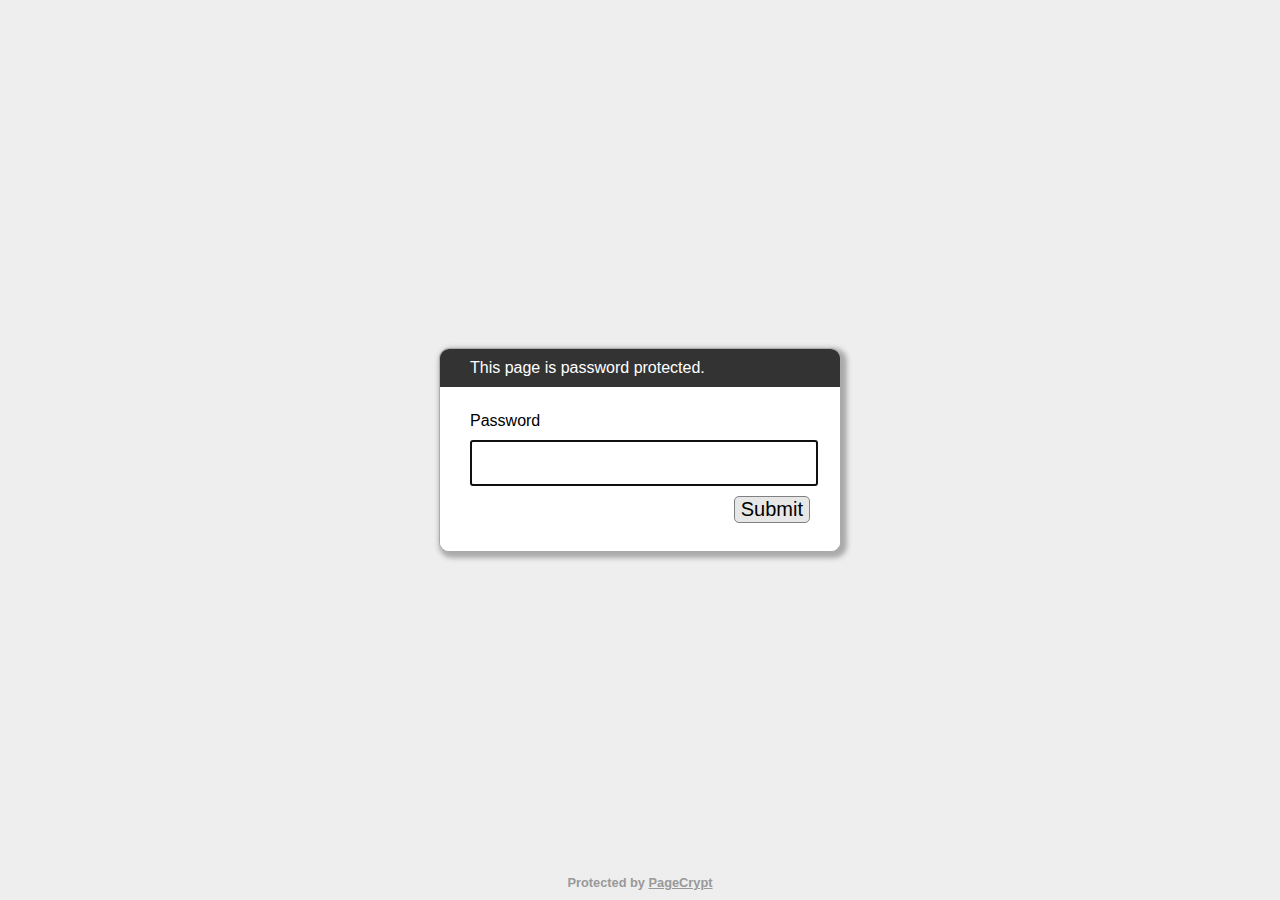
<file: people-temp.html>
﻿<!DOCTYPE html>
<html lang="en">
  <head>
    <meta charset="utf-8">
    <meta name="viewport" content="width=device-width, initial-scale=1">
    <meta name="robots" content="noindex, nofollow">
    <title>Password Protected Page</title>
    <style>
        html, body {
            margin: 0;
            width: 100%;
            height: 100%;
            font-family: Arial, Helvetica, sans-serif;
        }
        #dialogText {
            color: white;
            background-color: #333333;
        }
        
        #dialogWrap {
            position: absolute;
            top: 0;
            left: 0;
            width: 100%;
            height: 100%;
            display: table;
            background-color: #EEEEEE;
        }
        
        #dialogWrapCell {
            display: table-cell;
            text-align: center;
            vertical-align: middle;
        }
        
        #mainDialog {
            max-width: 400px;
            margin: 5px;
            border: solid #AAAAAA 1px;
            border-radius: 10px;
            box-shadow: 3px 3px 5px 3px #AAAAAA;
            margin-left: auto;
            margin-right: auto;
            background-color: #FFFFFF;
            overflow: hidden;
            text-align: left;
        }
        #mainDialog > * {
            padding: 10px 30px;
        }
        #passArea {
            padding: 20px 30px;
            background-color: white;
        }
        #passArea > * {
            margin: 5px auto;
        }
        #pass {
            width: 100%;
            height: 40px;
            font-size: 30px;
        }
        
        #messageWrapper {
            float: left;
            vertical-align: middle;
            line-height: 30px;
        }
        
        .notifyText {
            display: none;
        }
        
        #invalidPass {
            color: red;
        }
        
        #success {
            color: green;
        }
        
        #submitPass {
            font-size: 20px;
            border-radius: 5px;
            background-color: #E7E7E7;
            border: solid gray 1px;
            float: right;
            cursor: pointer;
        }
        #contentFrame {
            position: absolute;
            top: 0;
            left: 0;
            width: 100%;
            height: 100%;
        }
        #attribution {
            position: absolute;
            bottom: 0;
            left: 0;
            right: 0;
            text-align: center;
            padding: 10px;
            font-weight: bold;
            font-size: 0.8em;
        }
        #attribution, #attribution a {
            color: #999;
        }
        .error {
            display: none;
            color: red;
        }
    </style>
  </head>
  <body>
    <iframe id="contentFrame" frameBorder="0" allowfullscreen></iframe>
    <div id="dialogWrap">
        <div id="dialogWrapCell">
            <div id="mainDialog">
                <div id="dialogText">This page is password protected.</div>
                <div id="passArea">
                    <p id="passwordPrompt">Password</p>
                    <input id="pass" type="password" name="pass" autofocus>
                    <div>
                        <span id="messageWrapper">
                            <span id="invalidPass" class="error">Sorry, please try again.</span>
                            <span id="trycatcherror" class="error">Sorry, something went wrong.</span>
                            <span id="success" class="notifyText">Success!</span>
                            &nbsp;
                        </span>
                        <button id="submitPass" type="button">Submit</button>
                        <div style="clear: both;"></div>
                    </div>
                </div>
                <div id="securecontext" class="error">
                    <p>
                        Sorry, but password protection only works over a secure connection. Please load this page via HTTPS.
                    </p>
                </div>
                <div id="nocrypto" class="error">
                    <p>
                        Your web browser appears to be outdated. Please visit this page using a modern browser.
                    </p>
                </div>
            </div>
        </div>
    </div>
    <div id="attribution">
        Protected by <a href="https://www.maxlaumeister.com/pagecrypt/">PageCrypt</a>
    </div>
    <script>
    (function() {

        var pl = "U0sLM59j6vwg6onI4OjiTgLAGlnLOhYILppzzGOv2R4Q9Bl2WwtMM2Kad2agboPm9CZ7yWbkmWvvX3C8zlT1ptQlel2Bi8yuFJ7ZK4ibWuMe1ezw/4gjKg5oMCVStfCZcWKcxyesuKMWtAsQppQ/KafuxDwTiwGzK84kd672dTVaxTNAs7BJScN1dUQ1UyyV45pkyRFqWDXxix6ibvSYPi1qn1znEW/IDK+6NA0jEVR0ooQJrJaNHEhf0IihaIyITntJyD9MUdAwV39o6aFBQkOs4XSvcI17iTgsMb59FmKFBDvdV/4TgbbL9znLWjkVDYMuiw5C9LPPnWTGvm4Wnsu2lRxGnYlB6JEHBgVpjyRlvlIDJDVn7ZCR3DJeJypb5A762wm9RVLKAFf3PHtdE4HyCqEwUi+X/FjZBtYj1/kqFi7gvdE/etCtpgk/kEVATygLz1zCv70baWze2V0FF24eUZa3TVYXqN75zfkFCjLUkOczyZHnSXeI/y3QEeoiko/DxNl9aDza1YQDJyMjzPCUAs4GTVeuPR6xHodU96Ue+fzs9GhtA/f4ie423mwdKEbmvXLNWzPNscWS4HypzV5FhBV7x3CwwdCpEqHcQiB1V5DZJVfZDIKmiDrG927MpZowFtgTgKWkfe+r0qglyXdPutiLVKgrd+7jsoTiHpQ0NhMIroT8YvDognducAzQL672hKZJ3/[base64]/ziq5gA7z99YrEDTnyKuYo0x/Og7LdNt1hJjd9/FFvvRd+exfqvntoJMqvix4kfvz6BhSYTJKRizXy3xXhDKykyktE4ssdrTX4Z6TKwusd2cB89ji2O9AGc11cFwfVqd3JcOqCaWBoxsiZjB9NxKxmy6ehC4E/WNYf2ID/wCc81G9dBrpkpCvpf7jGElNGFBXNbYGSp9It9rVi5Ath6l1AkU4Eo+KL96JDN5L7CgEyDYM7YK+RZYecxkKIGL4vYj17pt+Xs+3mbe1s+PoRduUfkr93KlZtYxRBWQVtzd+a+CHHokxof6o7vsGtbE/eaX0GOumeGEGAXhwJvbP/XCaDgNeGDv/4QnMBRoJWYMiibIVBMZAAcpTMMUHbmSUl5x6Kga2uZ8xODvQCaaMhlHF5Pgq3GK94puUxF3XwmF/Yy4k29i4w9wni9Tx3o/P1hxzVlSke9E7zM3GoaXnFqsyK7tLlVwFr+NSJA6CpNdxHSL/OB/rZHi8sfwg8Eo9FctYMgyZjkWwdNhrnPD/gwKfTbM/Y6v+nxRHGVNJ67mJflTvsNk6+POZrKSWwEw3nLN0EBPVD69rmGnCevNhx9MNX3YDkRcdTifn/LAU7EuCXCt2If6mQW9LzZF1gWzymcgZuOUPlBUDt31LOvp/ijxp+8mKu+qee7PdaqVKuQzfdx0Ws39PKCz5QcvK2p9ng8PlFOdqAUlnR+/3lT7GxS28uPwCF4v61/[base64]/FKDIEOSCgzbH+3FLK8a/wZ87WMbn47yASArmDHPWQoxCBBQ3eITDrojMQJr92Kl2GEhUOTkNgCqNSq0NpyiLgSSJTwdK6Iu4bOrSQNrmHrauvFTNBGIqzzRFFQmUGIkda82+hCypZ8b2Lbv7KuDmSKPDtBzfleY7SRLlb679mz9WLe6qwpNlEwEkBv+omheyp2eJP4Iz1CEzU2DWSkJlls/Yxl6p5uL2+EAnePQVB6D5tYTkJelxs/VEwtS3Env8DiwT7OWOhYdvbyY6TXh4aIqqSfm3He/jACTC4ObiMtcIIdwS7++Z5DfDVLtgX7RG0nMLYsUrSqyjLUZIwjQMV6xpsQcLb8nVYvyL2izm4qhZ6TJlObMOk+QOnMfK7l4Rfj3ZIbP21QwhHHMhdbBR+heTJLC/HH4/budu8cFlzutrm0i8TDgcVXL42HD2CQxj8Ma4lxBfIK/l9FKIgQ0WHrERSuMQT4/KdA7vFF6BGWZuo3DnkO4qVlg/Y+HF9rt99DEwgOAWp/ryPQ7QANo8mIxesqkefa2trfhqHt8WIlRkgR0W5eC3Uwq/yACfujlNrbQR7o4aqAbEvwkETBt2tPP3ydekOmF278dj4BgGwljqxpkoXa1ZYRCFnnRv0T4qQ3kb5hoekosxcQnMS9qxRh2KPwu7VDYXKDqqwEjp+3aaGp8b/u0eRR2ZXpdkQ2sVx2oRB7IG1QcaDJw7Rca/alQNPnItYbfkYnfkoIqQDobugU/jTYsY4EvgWGLOH5SO3qyld/yEPUkm7G9fnFA773i+zdFajf3kY5MYt9PwVm1NQURuwreoVGhcMu77tSwP9an28I33GYamXKcs1ViAg0sklsG3LAiOO5LugS858dJNef2qXFDHOI2RQOCvJ7X8v6GZlk+JpVPGbicPUpSZCU5e5MmxDmgqT7ID2KgTA3kg9/2+PePR7ld1r3XIQ9agjbp/6hOwPpozZoVpHSWlPz/nQPvfEv7wgnaE6EpnWLyOBPLMl3MTCIOxAMfsnw4V+mctkaap+EI4Qqze+wrFaQdlQ9S8rB/Rnmuj9pHMof8qjp2RinxOKDBmMFwPvrcgwiR2U7IF3yXOgYqdQZhqlvB+lwJAMbFV23FsS/+NU0AWPG12IBKFyOf3mZ2cD0DZp6pU4v3UN0zhumSEZL5CYFt+Rw6lNl6WTlpvKOld2cNiZvCdnNFAemy4VhzKe2W31u58db6numfUK5SuOqKpkKTMSMbcACdhW8NKnBx1+YmItslcQXKUK6KAoDTLQaLCU4bF/OIMKeqT/vowr73q/PKK8A32eEoFfS099cR3qNz6UwNxMqv6hk6+j1SeBf2w9LWhftHpQdmyx6Kh/IRV3+kV3OVhtfVeNvvVRxV/VudBWg1UVTvyqIg8o4z4Lrx4XrhMg7YL5jyF4bkfm+HK0iX3uUFkpe/AsoExGDBhwAB1cz2n6M87qs890CCW4m8kOJJNR++LvEHl5Ol8Q5GdgPDHvf2qIttzRcGFnOGbwOyhtaXh3an62cY3ksNUpoaiW1U9OGVd48Vj23ly+B7ZAooAhuHgamCPDaEytKqxIU3RFHrGCabSzidd0p7KhmxRxcZRGP9QQdbsOSo+B2JUbFQvL/5hs0uuiJuxhEzFQkD+/3HpOEqBfdvyGNdvxQAj2FHyW9mPPwI5pY4u7BwKMnLHoCr332K1w/jk+dpWG/tsbbx2Lxuibband5lhT9sBn57xdcFWSVqllDA9qnscSKP9z+J5GsOUKzys2sVA0AI6ZN25VqaM99IWYvD4UUi2e2Czx2u1rUMJJbsrkOvEZ12osYy+XX4jJEjQxXS05d6+C6kfdbeGryZIw5gT/TclD09fVVgFN/jJfUWx89uvAHhFDnXxoYkDXkqTFCKdIvuB70XUUd4X7zj9GLT/[base64]/mhIvhlU+bWx0w242mMp/pJSdX/BhBO84VQSj3MQ/gTgdYIlxs3b4IrgJdWUCz+VJarRVfCoxdG8BUFbZp3LNCWHn5unT0p64bCm3H4PN6H6ogjUPGy3z49Y4AlShEmcDCR2SmLuukEUze87EXt8adl/7p5zpjz9j4umajVi3l+vXm4csL00ETid1i7Rx3Fw+3rTgFAP/kH1bi1h7mnqXnwUBkVtsC7KhVdj5Ef0QCbVtNElSzF7LsQIWxX4t1I7JhxorKESODnutkQFfHdV/7SCK3yvi0am42E/+65iD7/IKBtZgIQmFRPG0I1RlU30FYK/eto6Uf4kvRFTgOUIlQduAgiQaOekLutbzjHvvr9b3mieTDfCo/GcbC5ia7NJXH70eAS5ytGbQxNe0LNp24PTrRLHmqaguYdPV3lFCVZJsuxYzfK0PJkjx5uepe+ZNZg60tfJP7MBteiLWtrENGlynOtNafOBg5It6QQ/w1CEZKP3s5q4P0uJ8bDU3uwVE5Dn7riF6pjWku3gxkWB/XUDR7w6MVJLgtgijvnlawxaU7sPwtgnDZght37nPzsjFvg3BD1cs2UmJ8vqTO6mDao/WerdPoAHUzj0AE2Qdot/LBmuIl3kfo/[base64]/mhQZJUAfoH/TTYTQyV4jmyB7SdI6V121dP4aEAQCnJupUqk/x6nPDhVX74SqM3B6aoWmHT1xBdQniZX447DAI1q9B4VXKjnjQJLSQF9NhE2oyThNOTpC0M6uAtCfASA9WVOOJiEPo5l0psmYR3zDYFoQsTRe2wSKihnBQe0+hwLHWbh2NoVdFHVkAzi0OnM1scYg/6HzB+b/BHeJZWdM71/jzrhTo19yCqHwyVyiSc/Bvh4iFxgfMGcr+N3Zg92wK4EnrTIVNd7IeLcJjBIycw9NbKEImfKqxL7RrDQB6zAKEl2Rmv7k7qIYRjVA0G6JRDlvTo3mOqWcacPbEr8VI3tCcmFYc6RRLw3I/WW3VRcXTVNW6GRdziePwCv2/nmj8NtpHZ+Hg9pRu+mAU+do5rMsFy4Tw7O0mkerh+NkAc6Mvm4Vh6OiTWxf/h+HsNWW75kIvAckcCyvpbRFMyWJjF8F0YdMz+siZp5g84RLDoxZMeh+w1vGtIuFtptYMiYvOLeCPuFdkFLlIeY6jmAdi4Jij+6NJHQ/VBPKH+o70NBv8Diz1HYA5RnH+Gk0FHLsB34+nJsZnmAqcNueAMUByOH4Nd650HF7bXvQkQWP04mb1jXHyXj747OVyVL30VkiKnm1Pu6SMm6s+QD0JovRTgXfN61g8xgggyx4F1l9X9PUFqb4yaJKHdszYS2UZcWuH0y5Hu0NoPS2RRcQjzKk3tFO2K2z/bujzgLsNsh7S34GCW6tuVF3t7ZR1xsaLJmh2MdfAv4uXiifZpbCEg3AfvGMlrrmnrNWRbK8RsdVAcF9rvjtgRA3k6GBLrm3Gn99EsA1Im9TY8/DvjFAVlBDGBl1MvJ5L4uE1ip72+AOYYv63shLdIMsaDXbhwcmQVpBpkGVZpwdeLAbzIF7mm97sSRUxnS3vvMqMZ3sJzCK0cRq493tOL4AcumHvwgeya++jkYm62bIX8uPy/4LFPpBfSODapxvGQQlpRlddNzw1UWPAjgRjv6KkQHd/PMmaI7NP3jn9KusqcEL0edTT14hl0ui+tN6pXBaWrxgjxPMQiDWQHr7tTvaHbixLWlfc45thLOhj5v73J6XaPWwZ7Sy9ClYwgYlroh3M5d2YdfaubG/J4KIWf/pJBboPCHfuemSqclanfWawlprqKhhbBXwlI4W60rusZoC26lwA7duV40UgNil0s3trUKZaXaj1XILRpNPELZa32MpI0a/LPLLU+ms9Zf4hWdGFPhRctb9N28MeL7S6RuktaQqeWccnZO8vDJFiNdc0h8IJxian2yJP/oZ/rK6qEVs97H1W7pXfotI3ZCM5ueH/oRvH/FRcXzfrvc+HOK8IMmsx7IE4wH9g43E2WcEHMEG771UjtGR+QL0JIJBOC3v9TAjEzxf3uaIdk6h6L3C0q95KnhzLnjxfRxK5fK9i7jiZ47hPyzHfBN86wXzlM87XDoaSnbRcinDZhsUbHIl9V5cUFAlfKn4jXzknLZvozovojwyqlnvPqY3x/VW6dhwkp54ZD4xOHlLxD1d9/zQJ+ZD99lXTp0eaJbEK4gwQsKBj+7soifkcVPZ/maGb5Mjq6uuK8MMbuOXwJ9xoL7Da+9mcjn2/r+CvzMwXLX0MnUEFpT5HloAMxTSBm1gRa0uaUz+c3oVzyMrNtba+PK73E2iFZ87E16QVoA6dS7hsMOhOB9Red5Oj5/Rrhd4ZXWg1AUBl2FGECcVSxr5WRkrpR6/tGbM7E2AQnnQwtgU/qc/iYUOiD2vTGUirOGKw/nSA/dxJe96DlFV9OMa8z8B0LrfxFo+vrd7eN3aiKnK4+REHIDbikd6AvAghrw9rsEoxhFrdhccJaPAW5vWdu4eTDvKGoerPrVEhuxGo1NEdc0dpq959Fnam8blf6/V0QQGM1uHOQaY7U8eTGcW7/bKJjPcbPikI73qegObldNuW4Q431G06Ht4JSLNZV1DQbLZa0PSbRgTwPP33qVM+hJBMqFLP6CD9EPZZEcxhDI5EzD+B1NJo1iYSI2kZTXfVrX/[base64]/FHbH0wPZe9fmAOf9AU9RduKpQgefT0w0YCpazipq3ntmnh7uupkIy7883aCmwWm+ugl5ar2Vd/W6hd/EUzxOdyTuobGlA5K+HirJ8/l+QSm2QDYxEs/[base64]/AYKrVDNMuO9f4V/0BI5RIWLGxZUoy/S2e0I+NcRRJ5p+OlGxGUSfXDt/4XeDMlV72l4VAfO3CatOz8jdtJSbXf7TXwyuRpovuWQrwLURdNAcesEMOEmFYnYfailzTZcMujTYkNxEDBkxJCJV+pYejxDmBI7txAdMXs0T+UV2UJhaTVb7BTkoEf81PobxxCytBVpBQ2n9PeoGlPpqt47LLeLke/r+4vMsidaQk/[base64]/BK7zgtQpEjd5543SqkaE1XpMPr+YVpagnfZ3r4MlKknv0FBoJwl6oyTFn1CL5jWJEBe7sopN/06EtddyDACCvcfgtyCTSsS+TGeb+R+Q/URths5V7pU4oW/hquoPTcRPoK5pxPsfV6Nv0ZvW++QL+wlebmLmck7yuTdoQUijcy7lYwAMR40x2Fg/pHu9d52wOofDcaT+LXws98ifDN2GyyheiD3TwHZvVopMwngTWIhB0o1ZHHMPqQCeykgnzpKEelVh/yUc+l3OMPU8JUTs6RAOuzndqpHgKPdMVreG++RKvDg4o7h5J3DqvIt/NpDqnaoS40j9PfODeWklH2/M5pVeYfBAT6hN4fRQgWqHi/TXHSjuucud2abA70xe9TylDgmsj5wvE81sz5F72O/90cGtyzdOa1IPD+DXOa9Hnq6VjRT30NYlDGuQZRl2DqWpjzwpybZfXqnDzanTsAbZeIVLHNie7hO0lht9boQdaMwEBzP8VhN3Luf/Tlud7lad2/yGpBtELI0zcM5hs1YMvVxR/YB1uY3gLUvOsDm5Wdown7d9Tprf5+/CWyDeguXSDfP9oxx3oZhTiExDMJu0HQWWzTMa1H/dE/OrTGhbD9MPie6QSRwebFrw7MroPDuR4WvsuQohEUuJMzxh/15DdkwA22UiWpnzit5qAM0ef83bmAPI94q4Bs3f4rrClhiv4vROjL6quBGEsWX6rh9g0SvC+POuFhaYQ9ACGTnp+ElgLBMA3nPIn8q/uA8ks/KYP8qoROGeQQ8dMzV5Tb9uaSox+VbQ+5t7D6xg0WEvDY8H4k2q+NtaArFRCDu2ttGR7ST+8R4PQojWvZaijhvyH6d2fD0P0FpK4guwB8ESpMd0Pd60MEk7ktt276XzKt6rXgjj3X59pPL45hnqRydPn04pPefWHMO+TVvBm/urfF0I1+Xc7ckja0UM/wRUlVs8r1mDVh7N/YtIUKThBBOH/kfLlCFnQCewPeBSJs6IhBf8JtDQLTiQZMUgl69fg+rwfFN1qNXzMCEoKZ/[base64]/T9wTBxpAfhAWxKN3ywErkEutBhZiBevwAly2QTh6asWC4HAgttRFGs8tlgfOjyYY08HopERHIAQn6mqDnfI6u+0mNF1IRefqO0s1FgoWTLyL8LQvqWvVFV694uAQeYaBerlVCZFWRhcM7nnHhewKw2NUfS2deEyiuyM/FwhIIB0z2h4oYX/EUtiPEet2SXpL46LlcRohlBRZJ/hstVAfQp1IopDvb7ttMQOwLFsDP0q5prTLQmVbFznZlc9vLuWwIf4TNGgE8j8I7WiR8SOyPf/xFbIyJEstW62xEYPguSPpmtOkFxp9HwhlzfbDVbm+zxdlu04yMY5rgwOw0lgwFHCYoCaR1QkelU31dYbZFHlivlklO2bJroqGqcoRng5aRkg+NIO7KxYcqmpXMMgppzQx8VFgmjZ/9a6EhVfjEYrFxEPIx319UPBQ1HH/uHN2s69WNq01ZmEnv2m9Qm42oju/raJbYYOiUbB4LlcLOtheC9/HXdmpQFDrgsM8VJFVf2tjyjJ5icVhUIjkBl/XpA5U8ymGCbC6dQRqxOMDAmILGWimu4xrAPPyTUmgdx01p6yiDelchzJ2nI6bV3jBS5bJFjIA9HzxM4U/3S1XZi+L58nDcDjj9oxWRxy70+W1CdeGW2cdmpq1+sCZ2mOnsYs0tXRtUTJLD9GPkRx90WWeCaz7094QkXk23Yj6TOoq+r9HpwW1OBCFR+Q7oLwfRR7HEP6/Hp7jCtoFhhnyOrb1NficmZm2Mriz65NUqmWLbyvB+o7ZjpDMyiCqUF3QAg5q31Vs7+RMWQuhNlmdv2rJgtDvHRGixTH3hqi1iGMsJTX124iq+mMPuopOT5y37uafIdA2xpce6RMCU/xU3T0qPbVx/8MQfTaxcZ8axNbQbsmD3Njvii8QrVNqClAj3AdoVmO4d3xS3lD8eXmZlMUchMS323WlToMhDmwhAnaiNhWRxMhJ3fawkkJIWZ+FnviCCNrl/z1s2lQTAEfsfWxPNwOMATTCf/A281kTubTlqLVVBw+D3evMJUlsj/MkosQcBFgRiNAQWF/NRfx53OBnzx4uzzdQm71y28hjbqGF/HR9qycc+HmIZNqBAkDNb1j8HjoRUQ1bqDvhtKht1+Bj1026fehYzr8U1xau0riwbjRzo/vt7Q2Jg4vz0SU9Ln/G3189x7g1qxlxnfcNdQlMTN4bzOSxCvoyI2jgmGHwd6gQE1wnf9ORCujV2SNCIOCFgF1nhLqdpntuUxTZlUJId6geaiM2CM8sKw3hh0e2MMmYbsIE/u1GzdeI21RLVEx3vqCRHpluH9e8CAfy64hJos0XrzJDPVpFkIRxBxUN9V2MyVwTip+6CZKeiaSuYhLZAckcmLK8fVb9lpk4/qETeh0rbOkm5hcBAq2sq0GHxPKKHW11ZTq0jA+FMXTnPYwiwM4reqOxMb02GMd1vbBVvs0Nc4i/verjbUgLwh4ONIGXSzMtTGFCYT7Qx4ORDxBD/3SNVUd/lIVcsw12T19S79ZNxb851mbnw83Me/APqx2465BwSUTv4WqHpTWO7m5p/Ar6gp6UorokL/+v8ozYNlMGS1Ye/ek0bAQ43cuZyVpWPZsdm26YGpmfeVr4GlS0YyI9lSnFA9u8u9O/wW/dnvuxST4Uj3MjI1zfz2Ac/I3c9i8zrJ2o0OfKwPH6fAIdrM+QJuwQIJh3AJeoda+TYg+XL0WhxsbmBODbyC9bUhUPPkR/SL3Wg72Slq2mmhTmIxi+VVir4A06QbByh7q66UevmIf1dHf/SnsAw0O0TdJ2YWWjUtbTPU2p1QcMAoUaM/B3+bsCN1LLHuBqeYKDDLk4ptpSUuXv/UhL+7JddC86xCI+niHD0gIMDdbARvHUZkpdMjAPTOJADXRkODQ1DK8hL0bovuukL6tbohtGFTF0M1JDxDqJcgdR4CudjmF5HjSLb88yJ2U/cN1AVd4f4uJ0iLNSjHTTDUddurXkbt0dPf9wZ9eC03jDbFDmtOvc/[base64]/PULvQVLVLrXzVQbQRxgWEOJwjkyuvqR5fFc45lAfaVWEFzP59FRhWGg1mw1gR3B52BYlhpVmSuAEQ7P/GJmzKj76ujXALHATx19rejE345NALj2Hh7hKaxz58hoyegDMlrPelUclnMmPrZOxwHRIQLBz8zxG7Bf0SCFk5YCtl6SKXG+XlWA4JsrckedXcd1SavbYmuQS69Te2LWCMAYhmPVSYGmjCyauWeIrxLzpY8/mb+QFolx9FMgz6JfaJ09kbcLAr/qUs8u0CYPHQ6y7hossIjek7se6SAYsHLPj/WvrvD3jZWyT8Ujm5ZP60d090WFt3qBWrPUaaGaRWamO4DGp7SCBZvV9qcNOIeb1wR/c4iaCGYcOqb/[base64]/lxqOL7PwHKntzgLUIinPWn9QweQo9cGfP2rmbxcHRJ67fYCwzxhWxeWcS88LxvEFjrs73afjUvREc9pKQ/peVz4RXv6yXn0Uk7nPCOGYh13//jH5snkk8on9vxOUfXdO1tAChQeo1LYFcvqvId3Ydq1lvEHBGrmAe+qvFJVbOkp/+WhoD+N3FxbfWIDtNZRm44LkhcyzUmgl66PiRB7J1QhGjat+hExyQw/FfGJgUTXTl1V9GHSpd8gfrXVtEJ6GA4KRLef6gfviOhDWfjtwhYc/5iNQ7xIa5dj5nL7vk5RjYg+HnzhNyMjzdXP7o3OHEQQysadxW4ggzuEv8k1NBxzyutDZT7IrsWJtpJgYTT+pva6D7ykimK4j5caLUTUR3h4PNvDbPB8AlvUWzMGykRuUZCHHGRX7qDdqtMl1+H9vycRZR/RxbGWZneDvHyanGDFGZVPOnPudSOEsRDS38oQGHsZnma1ZPzbj+FkiWt1pxQ4sukWMmgcJV1FEcVfXHQzsml2jW/9IdpEc+c1/tTo2EjOBiy3g+qf1QagM8M0oWPAsYhK2d9d0f1ao4YKXdZ+QMoHokpiZTAOXpBOEJsI2uOv56aUGJ9u3VwCso3aexRtjxyE1Zf3XJheM6LrYVd/KlFp6UnyOmhCL+x772NJiJCb4+OLXRKhyMEQVfsV+gjls0X7rGYLY+lwXQK6tBB75Vn/dYoWoA2E//RH3DiaXa0ui7DiGh3in8ets+dH2/kGHk/3YPLdAodbWCwdcljx7RkEkVrHi4hOCU7/TTkgXMWWdb2EbhUCAZ++rOlP4nuQqNJ5/tHZIVX8TmQsG5/BzdVMWbt3C54Mm0VPKGTNSoR9iofOUoAhaBrh5b/Zic4LawE1d4dtgc58X8ZTeFOwt9j94ldx9T8RbZr1qkcvhRtK87pEB5tfmm6yEY8VlbdUEzV8O8tfBtZXvQ886MuIhYvoQjwrNdxmadOjxX/LI9GupCsra6sA+GEpiM/+rwTg1cqTBWE6xCGysA/AYKHb4382xK9rj6ohrw/RgspEVpVvitvKNXYk0KkxVmeC4fpeC2pgK9Q/LJdxqsb6NZyU4LlL/GRMZkC7BuijOp3qDi66d55bP34nfs0kUzo5ym3HdrW68fUXRaLugWKGUAolW2YHkjO/fpVNkPqomt1qcr7ZyjT4fzruCt1umyS9CBcAMuAt0bOn7TImBUjzLQ1itnxV7nk8c4qUJKvrTswULTZvq1k31VqcdVFJD8OwFljuTzRGmDx4Cy4tKrU2oFW0RHPuFVFjIVlEJglogGuEQ9w87rglxscgrPtn0F98bFty0HKp4C/7NTFcf8eaGMMD4yhbJKil0MFLKAw1GoNmgh5pKH84mjYbg+9t4lHD1mRsBcSNg+bR6mu8DniI5JJ8Yoz1kmyv9aoTfWYZmB3TccllJYtW1KICi1uehkseCLXT7v30IA7f8ox922WLUj7MbAtLXjk65qhasPPWAB4E7Yk/WPTliSEWEV53vx6RVRGLbkcdcVoOW8z/B4Phs29m9Zo6hFEyhM/Z2jyAnQ+tReNW4HTY9eT6zzHUplZvqXhGjmRJztSlu10yx2Q2yaj6nEETExqTqkhFI1Cd4wL3U9l1kln9O69r+6BCfPG8sv5i/fyRiZcLEa+DVb3cs9FVXYRG73h7+1j6SZ+ckwfVj/qFGp4sN+GDcxJCMdDAK75gZPYu2Ht5AmuTpWdfsaF92021j/wvUzDygdlISx84VZlVwCIf1A63vJRHoEZYtpPwYc+7dfGCxDlosq9xdg7DCq//5tKK1vX+5gsZTO9vW0OFST07skt2YnK8kCaWWTHZL53p1ywpZLKwxM5AfurbCXgiqGtVjIJlp5u85eSHdFNGrRDn7OfxSZitoXqX5Fx/Vsfs5/CXGoLWXbM0uMN673mXBA9JwxMj+8cG9X9b5zR0bGo/ubBC5Pk7A2/t8nVNb05vjpka7OVt719+uiJ+b3chRWrRVx3rOtFLqfJhHUjI7oH36fXIms/Vn7irhV1ist/Fmrd8va6R9YQEdzTUdLcf2GL/rKWYQn7NCKjpK9vg5soW4YR7+SoWJWcwDSBAoQfywZnf3pUZ7t43mReQFkptIPQQcWbd87lKcqVpA4dt5oXyZ9ofnEgZ5GJXVNzw/a9Nn14SwhuhUQ/pKMb97TQ9cJcR/AplrDG1yd3OVAIAiBm+feGss4MRKd3u/jSoe/uJYOfdswKPkxPQwFmZEf+sCdMOsInkGuRQmMXuptXBiAiNoMM9odqFBTUJQMxJjIZXQKtPri4xoJ2Lk1nqmAMoRAn7O9rtgaCHhIWDFpvdHxwcSva5R/pFrGpKilqvOoE1LcapGFivy2V+4KG6v+mhVCoJWXy5ZFLm4CbMpuRE6bOZlgZxrPGpt1T79/J6Uy1ZLnHZ5j5S/q5RB9xuEKWi4X3AcaUyIQbsaikZaaR0IsXWOySo8WONxTKOtsSDVOCSMHyPMJ5bJSc6Dln1c+MZ2DjtJhBBRHznjbWA5wdRNwGN8WPGqgRqA4P07FLJivFT//mc7ajHvycMAz6M0uBM14vZlz4M0WsCEP+ZuyM3Jwo3BGIdtms3jzODFFUVU4YozfPsKgQ3CERKff20j46F3JqW2h3ueoOZ1aq0Zdn6Db9L72WAr5MIG/SsM9SvCXM3sEMpsAgEJIez/zHpUN02yCT0DBncuKMRIoTn51+4in1URf5nLFMcGKq31tHWEr/hmg2IaIKbguEhurJwcXWfYk0llEjuktjLW3/lLzpmP9gxERb7MT03tpbwgKTKrAJGiZed5w7i3zLqlOmbqZEStn6haD8R47hZeICB7rhO2vBwgEaVzdhhpXryWfJjWeaGdkoJm2MsIg+0e4klw7MOWHhxDy2MxB+4oekwa5iX+YLPUdMFoEWOh+aWKkyQ1aFZzUULxddlW5kcDVsoakeMMCl/7DBkodzJB87GMbc7sCQrZvFulIhz+V0PyvMdA7YOEA2SJUQJIawXzMFD95l+JY1JIt7Z9flifUwYCMIz0qdeTJTDDL3997vny+9bTNEhMwBDzF5VQiAsJB9Iq/KI+S1LHfsOcjokoVaAt5qKeAov8BUFLHkNtthXxMAHk8N1hEIhDeY3h9BP7ANKOVgavjUI6pvCsZmUVn9/3VbmfVB6bWZfq+2BrJQjpzJYKNp+eTJlUoXqsvNuYTyo7RbjEpRovqz1rv22n8e2/fcSAzOh0ywlTsChPDiDblFKG/KyplAbOHHKrGPcVjTZdjSlEjtZqNmcENq00BTsm3CTIGpK6eCBBTXedpZuTloC4BCxWL7UMr+J4S9v+TRez3zRvVWxCfofd6r1r1k6ONs2uirMdPD7tkWof5sHhz+RAywMCgxpWQPHbC8wj40b9zfY6HqqDG3C0f8ZAtxfOo4LnAuXr2dB4QMZBUxVIXhZZuDyrn1/pNe3N2n3GwHVkaiQmOEQUy1vmwEtS9S9mogj+W0+kheAOtARUhG6x4wj0tA4NkKq8aCwhnpwb6zpvhubNbY8M4YRFNj0c5abcHaRP1cVDbvAtsSQp/kbwyzFzlSuof8FUOYv8OGHPwlSdq8EuSkhrH1AecCRSoQEe4Zlon32U4/l6i0hqn7uvB/qTJRchMDZhUIy5eWx08oigVBwjgjY1Njd1hkfpAzkyhoXDloev8LcJI4L8KRMI1ozIutT9/kUIYbmrLeIh9S/yqcQhl/P3QCaQNxg8JJUyzMCz4rF2WgLbClXE9EuuGKnLvNpppOkqFQ2DdSuuvROh7g6RgRhVrBgLBCvbclSXekBOPsrlsn1eA8pCQ3+MZfoSZw+MouTneux9dlsscdnWx7AEzkBfC+KhwoLW9MiOrjDHeiUC8s72ufke4ZZ5Uq8bugbTYNKg90HAi/D59eXXkbekJYYzvz8FQfX3OVvMJrhm+vQ3A9I1iebehii9kXITASw4+JnvAoDZo2O3W/ZGtmSQ8G8/wdAkBUj73i3Nu+e6IJl3F6tSNKgsQP/L00OuBRjZQ9xAGiHh+LtnjZxWA==";
        
        var submitPass = document.getElementById('submitPass');
        var passEl = document.getElementById('pass');
        var invalidPassEl = document.getElementById('invalidPass');
        var trycatcherror = document.getElementById('trycatcherror');
        var successEl = document.getElementById('success');
        var contentFrame = document.getElementById('contentFrame');
        
        // Sanity checks

        if (pl === "") {
            submitPass.disabled = true;
            passEl.disabled = true;
            alert("This page is meant to be used with the encryption tool. It doesn't work standalone.");
            return;
        }

        if (!isSecureContext) {
            document.querySelector("#passArea").style.display = "none";
            document.querySelector("#securecontext").style.display = "block";
            return;
        }

        if (!crypto.subtle) {
            document.querySelector("#passArea").style.display = "none";
            document.querySelector("#nocrypto").style.display = "block";
            return;
        }
        
        function str2ab(str) {
            var ustr = atob(str);
            var buf = new ArrayBuffer(ustr.length);
            var bufView = new Uint8Array(buf);
            for (var i=0, strLen=ustr.length; i < strLen; i++) {
                bufView[i] = ustr.charCodeAt(i);
            }
            return bufView;
        }

        async function deriveKey(salt, password) {
            const encoder = new TextEncoder()
            const baseKey = await crypto.subtle.importKey(
                'raw',
                encoder.encode(password),
                'PBKDF2',
                false,
                ['deriveKey'],
            )
            return await crypto.subtle.deriveKey(
                { name: 'PBKDF2', salt, iterations: 100000, hash: 'SHA-256' },
                baseKey,
                { name: 'AES-GCM', length: 256 },
                true,
                ['decrypt'],
            )
        }
        
        async function doSubmit(evt) {
            submitPass.disabled = true;
            passEl.disabled = true;

            let iv, ciphertext, key;
            
            try {
                var unencodedPl = str2ab(pl);

                const salt = unencodedPl.slice(0, 32)
                iv = unencodedPl.slice(32, 32 + 16)
                ciphertext = unencodedPl.slice(32 + 16)

                key = await deriveKey(salt, passEl.value);
            } catch (e) {
                trycatcherror.style.display = "inline";
                console.error(e);
                return;
            }

            try {
                const decryptedArray = new Uint8Array(
                    await crypto.subtle.decrypt({ name: 'AES-GCM', iv }, key, ciphertext)
                );

                let decrypted = new TextDecoder().decode(decryptedArray);

                if (decrypted === "") throw "No data returned";

                const basestr = '<base href="." target="_top">';
                const anchorfixstr = `
                    <script>
                        Array.from(document.links).forEach((anchor) => {
                            const href = anchor.getAttribute("href");
                            if (href.startsWith("#")) {
                                anchor.addEventListener("click", function(e) {
                                    e.preventDefault();
                                    const targetId = this.getAttribute("href").substring(1);
                                    const targetEl = document.getElementById(targetId);
                                    targetEl.scrollIntoView();
                                });
                            }
                        });
                    <\/script>
                `;
                
                // Set default iframe link targets to _top so all links break out of the iframe
                if (decrypted.includes("<head>")) decrypted = decrypted.replace("<head>", "<head>" + basestr);
                else if (decrypted.includes("<!DOCTYPE html>")) decrypted = decrypted.replace("<!DOCTYPE html>", "<!DOCTYPE html>" + basestr);
                else decrypted = basestr + decrypted;

                // Fix fragment links
                if (decrypted.includes("</body>")) decrypted = decrypted.replace("</body>", anchorfixstr + '</body>');
                else if (decrypted.includes("</html>")) decrypted = decrypted.replace("</html>", anchorfixstr + '</html>');
                else decrypted = decrypted + anchorfixstr;
                
                contentFrame.srcdoc = decrypted;
                
                successEl.style.display = "inline";
                setTimeout(function() {
                    dialogWrap.style.display = "none";
                }, 1000);
            } catch (e) {
                invalidPassEl.style.display = "inline";
                passEl.value = "";
                submitPass.disabled = false;
                passEl.disabled = false;
                console.error(e);
                return;
            }
        }
        
        submitPass.onclick = doSubmit;
        passEl.onkeypress = function(e){
            if (!e) e = window.event;
            var keyCode = e.keyCode || e.which;
            invalidPassEl.style.display = "none";
            if (keyCode == '13'){
              // Enter pressed
              doSubmit();
              return false;
            }
        }
    })();
    </script>
  </body>
</html>
</file>
